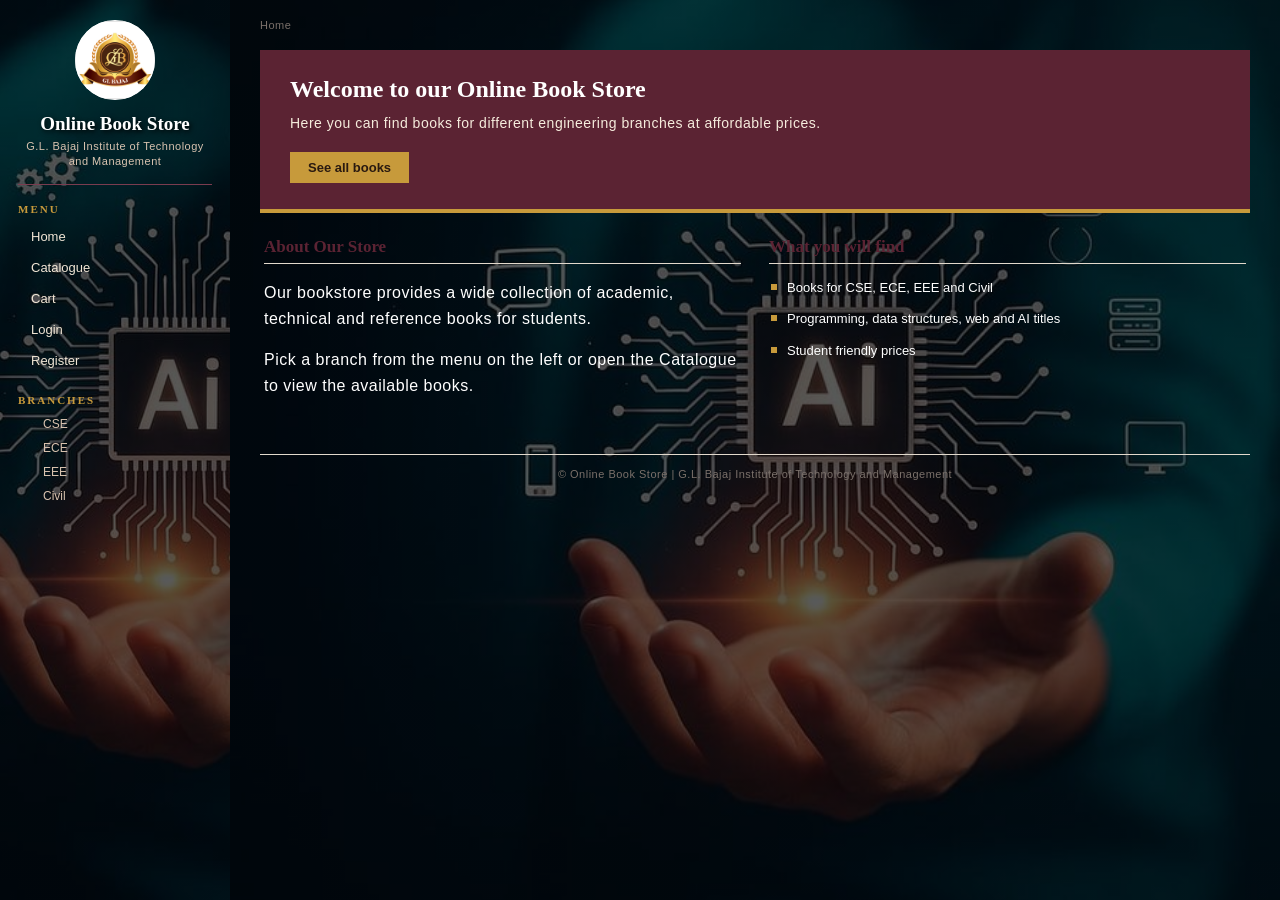
<file: index.html>
<!DOCTYPE html>
<html lang="en">
<head>
    <meta charset="UTF-8">
    <meta name="viewport" content="width=device-width, initial-scale=1.0">
    <title>Online Book Store</title>
    <style>
        html, body {
            margin: 0;
            height: 100%;
            background-color: #4a1c29;
        }

        .layout {
            display: grid;
            grid-template-columns: 230px 1fr;
            height: 100vh;
        }

        .layout iframe {
            display: block;
            width: 100%;
            height: 100%;
            border: 0;
        }
    </style>
</head>
<body>

    <div class="layout">

        <iframe src="side.html" name="side" title="Menu"></iframe>

        <iframe src="home.html" name="content" title="Content"></iframe>

    </div>

</body>
</html>
</file>
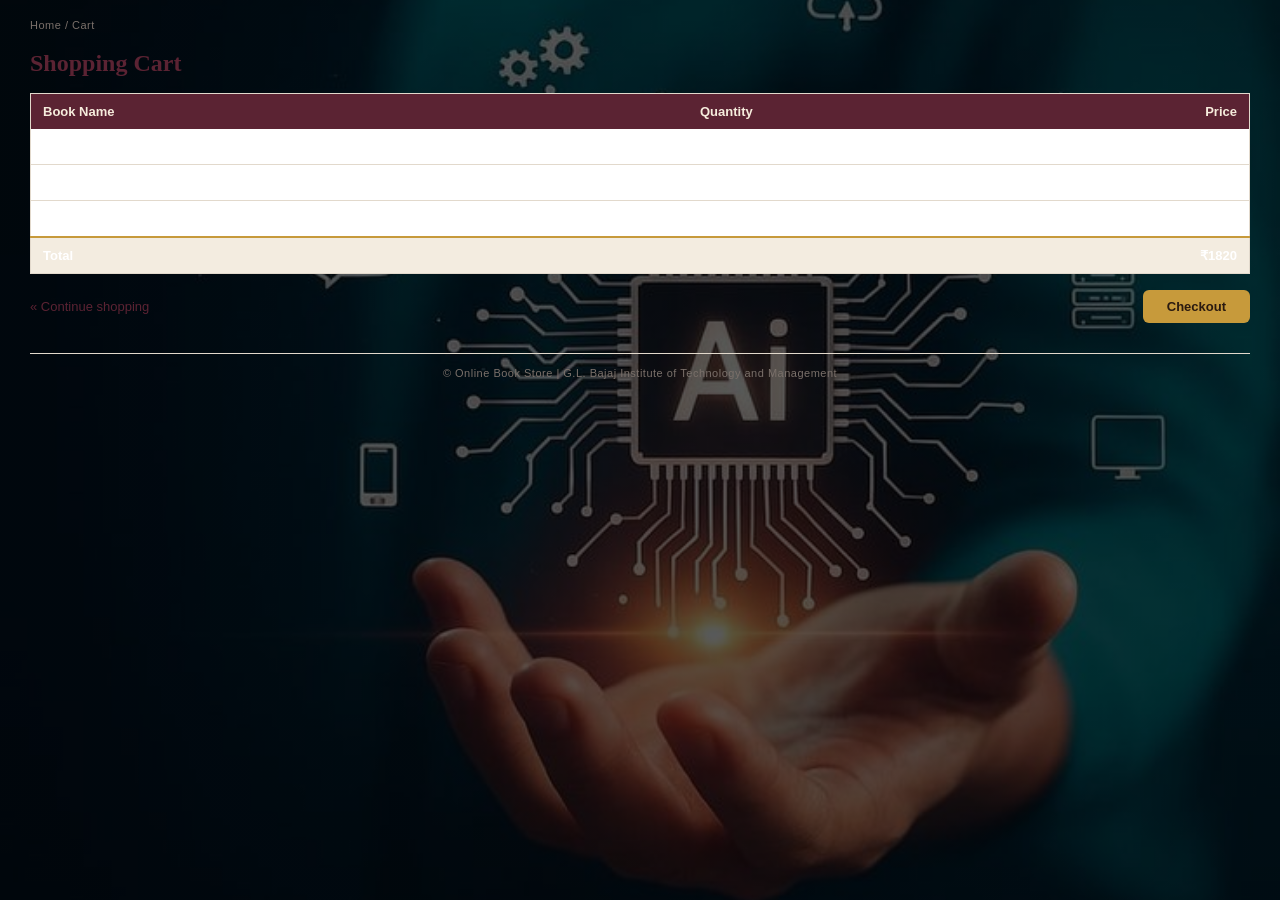
<file: cart.html>
<!DOCTYPE html>
<html lang="en">
<head>
    <meta charset="UTF-8">
    <meta name="viewport" content="width=device-width, initial-scale=1.0">
    <title>Cart</title>
    <link rel="stylesheet" href="style1.css">
</head>

<body class="main">

    <p class="crumb">Home / Cart</p>

    <h2 class="page-title">Shopping Cart</h2>

    <table class="cart">

        <tr>
            <th>Book Name</th>
            <th>Quantity</th>
            <th>Price</th>
        </tr>

        <tr>
            <td>Programming in C</td>
            <td>1</td>
            <td>₹450</td>
        </tr>

        <tr>
            <td>Data Structures</td>
            <td>1</td>
            <td>₹550</td>
        </tr>

        <tr>
            <td>HTML, CSS, JavaScript</td>
            <td>1</td>
            <td>₹820</td>
        </tr>

        <tr class="total">
            <td colspan="2">Total</td>
            <td>₹1820</td>
        </tr>

    </table>

    <div class="checkout">
        <a class="back" href="catalogue.html">&laquo; Continue shopping</a>
        <button>Checkout</button>
    </div>

    <p class="footer">&copy; Online Book Store | G.L. Bajaj Institute of Technology and Management</p>

</body>
</html>
</file>
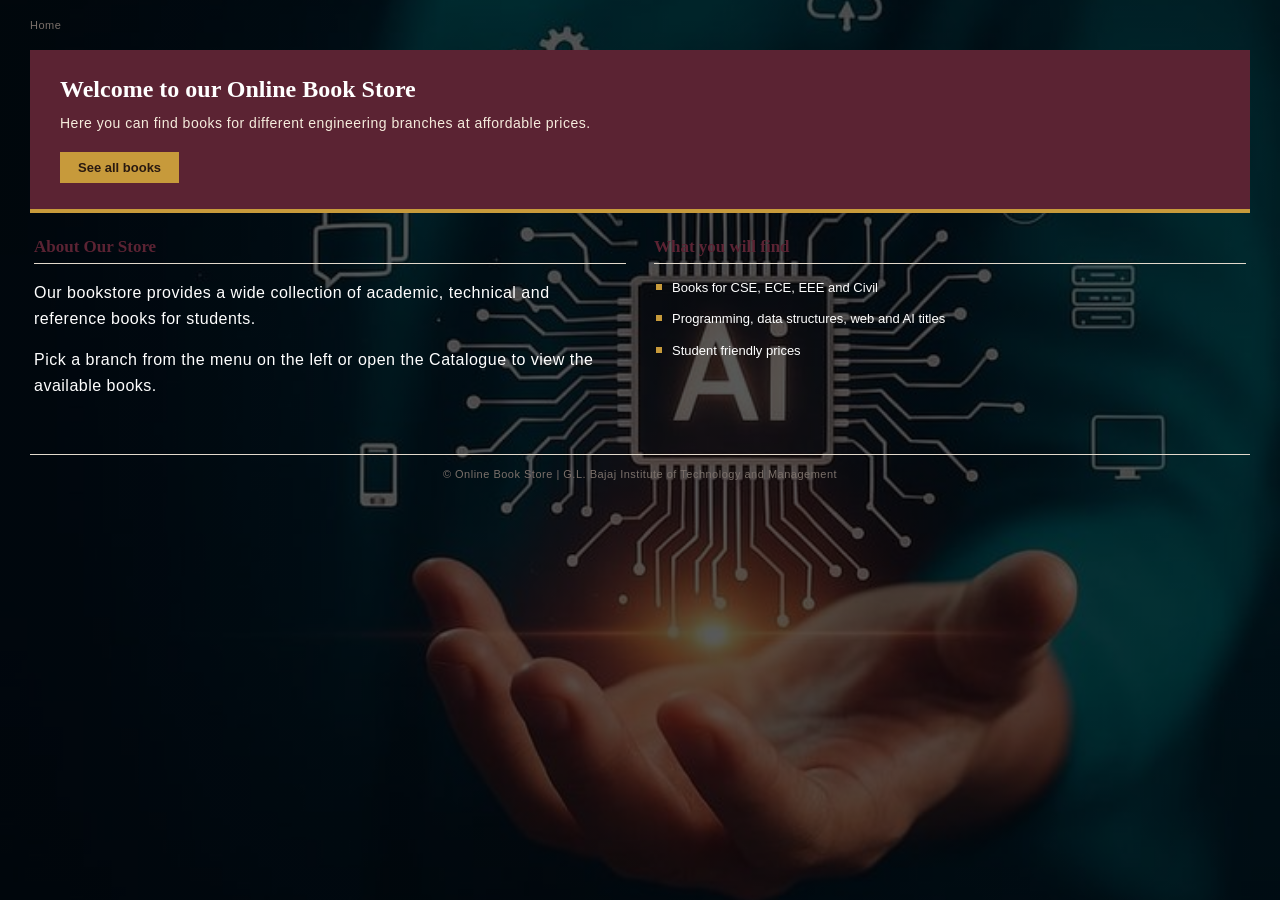
<file: home.html>
<!DOCTYPE html>
<html lang="en">
<head>
    <meta charset="UTF-8">
    <meta name="viewport" content="width=device-width, initial-scale=1.0">
    <title>Home</title>
    <link rel="stylesheet" href="style1.css">
</head>

<body class="main">

    <p class="crumb">Home</p>

    <div class="banner">
        <h2>Welcome to our Online Book Store</h2>
        <p>Here you can find books for different engineering branches at affordable prices.</p>
        <a class="btn" href="catalogue.html">See all books</a>
    </div>

    <div class="two-col">

        <div class="col">
            <h3>About Our Store</h3>
            <p>Our bookstore provides a wide collection of academic, technical and reference books for students.</p>
            <p>Pick a branch from the menu on the left or open the Catalogue to view the available books.</p>
        </div>

        <div class="col">
            <h3>What you will find</h3>
            <ul class="points">
                <li>Books for CSE, ECE, EEE and Civil</li>
                <li>Programming, data structures, web and AI titles</li>
                <li>Student friendly prices</li>
            </ul>
        </div>

    </div>

    <p class="footer">&copy; Online Book Store | G.L. Bajaj Institute of Technology and Management</p>

</body>
</html>
</file>
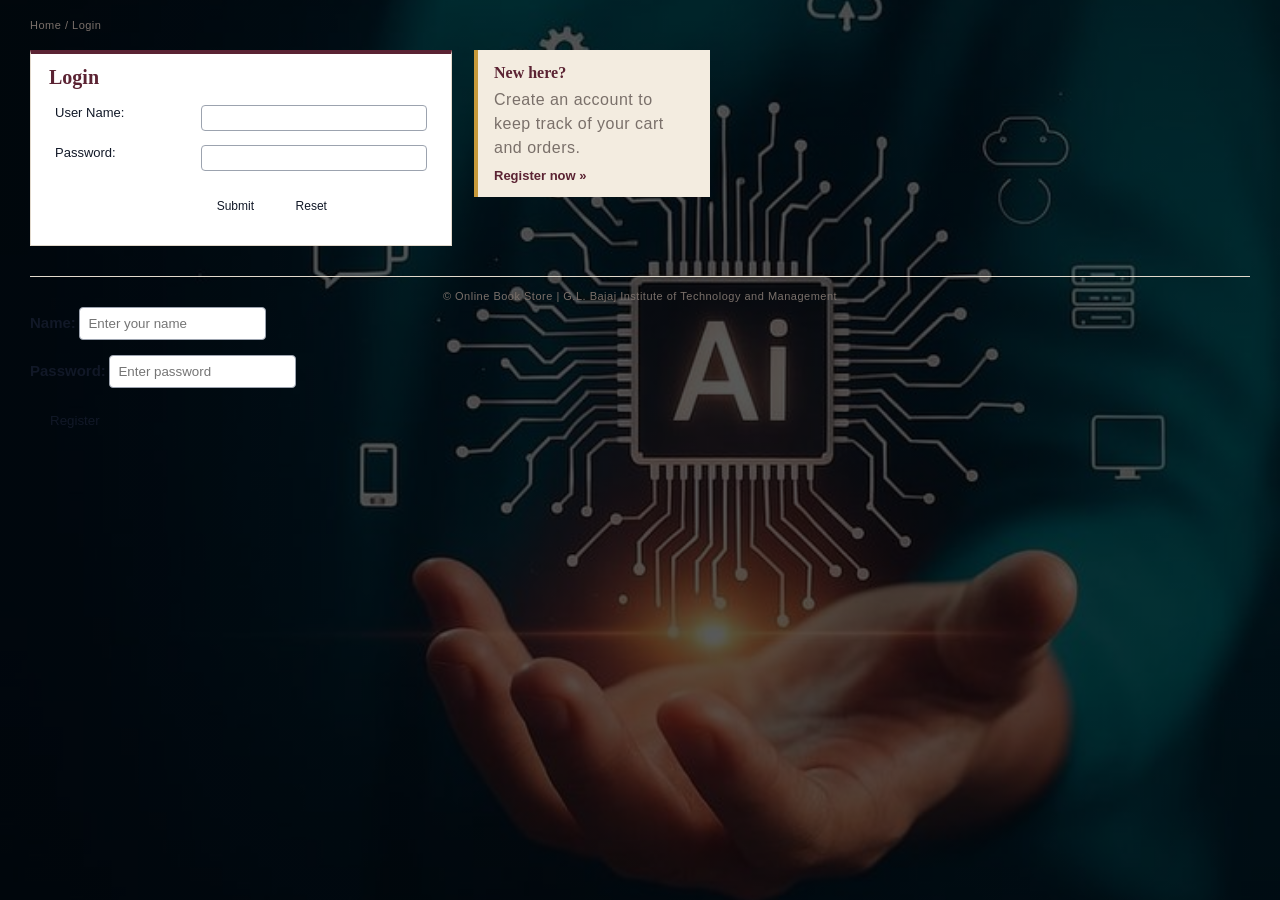
<file: login.html>
<!DOCTYPE html>
<html lang="en">
<head>
    <meta charset="UTF-8">
    <meta name="viewport" content="width=device-width, initial-scale=1.0">
    <title>Login</title>
    <link rel="stylesheet" href="style1.css">
</head>

<body class="main">

    <p class="crumb">Home / Login</p>

    <div class="auth">

        <div class="form-box">
            <h2>Login</h2>
            <form>
                <table>
                    <tr>
                        <td>User Name:</td>
                        <td><input type="text"></td>
                    </tr>
                    <tr>
                        <td>Password:</td>
                        <td><input type="password"></td>
                    </tr>
                    <tr>
                        <td></td>
                        <td>
                            <input type="submit" value="Submit">
                            <input type="reset" value="Reset">
                        </td>
                    </tr>
                </table>
            </form>
        </div>

        <div class="auth-note">
            <h3>New here?</h3>
            <p>Create an account to keep track of your cart and orders.</p>
            <a href="registration.html">Register now &raquo;</a>
        </div>

    </div>

    <p class="footer">&copy; Online Book Store | G.L. Bajaj Institute of Technology and Management</p>

</body>
</html>

<form onsubmit="return validateForm()">

    <label>Name:</label>
    <input type="text" id="name" placeholder="Enter your name">
    <br><br>

    <label>Password:</label>
    <input type="password" id="password" placeholder="Enter password">
    <br><br>

    <button type="submit">Register</button>

</form>

<script>
function validateForm() {
    let name = document.getElementById("name").value.trim();
    let password = document.getElementById("password").value;

    if (name === "") {
        alert("Please enter your name");
        return false;
    }

    if (password.length < 6) {
        alert("Password must contain at least 6 characters");
        return false;
    }

    alert("Registration successful!");
    return true;
}
</script>
<style>
  /* Make all labels, placeholder text, and credentials visible */
  label,
  form label,
  .form-group label,
  form span,
  form p {
    color: #111827 !important;            /* High-contrast dark charcoal */
    background-color: transparent !important; /* Removes any yellow highlight */
    font-weight: 600 !important;          /* Makes text clearly readable */
  }

  /* Fix input text so typed letters aren't washed out */
  input[type="text"],
  input[type="email"],
  input[type="password"] {
    color: #111827 !important;
    background-color: #ffffff !important;
  }
</style>
<style>
  /* Force all possible text containers in the form to appear dark */
  form,
  form *,
  .card *,
  table,
  tr,
  td,
  th {
    color: #111827 !important;
    background-color: transparent !important;
  }

  /* Keep input boxes white with visible borders */
  input[type="text"],
  input[type="password"],
  input[type="email"],
  select,
  textarea {
    background-color: #ffffff !important;
    color: #111827 !important;
    border: 1px solid #9ca3af !important;
  }
</style>
</file>
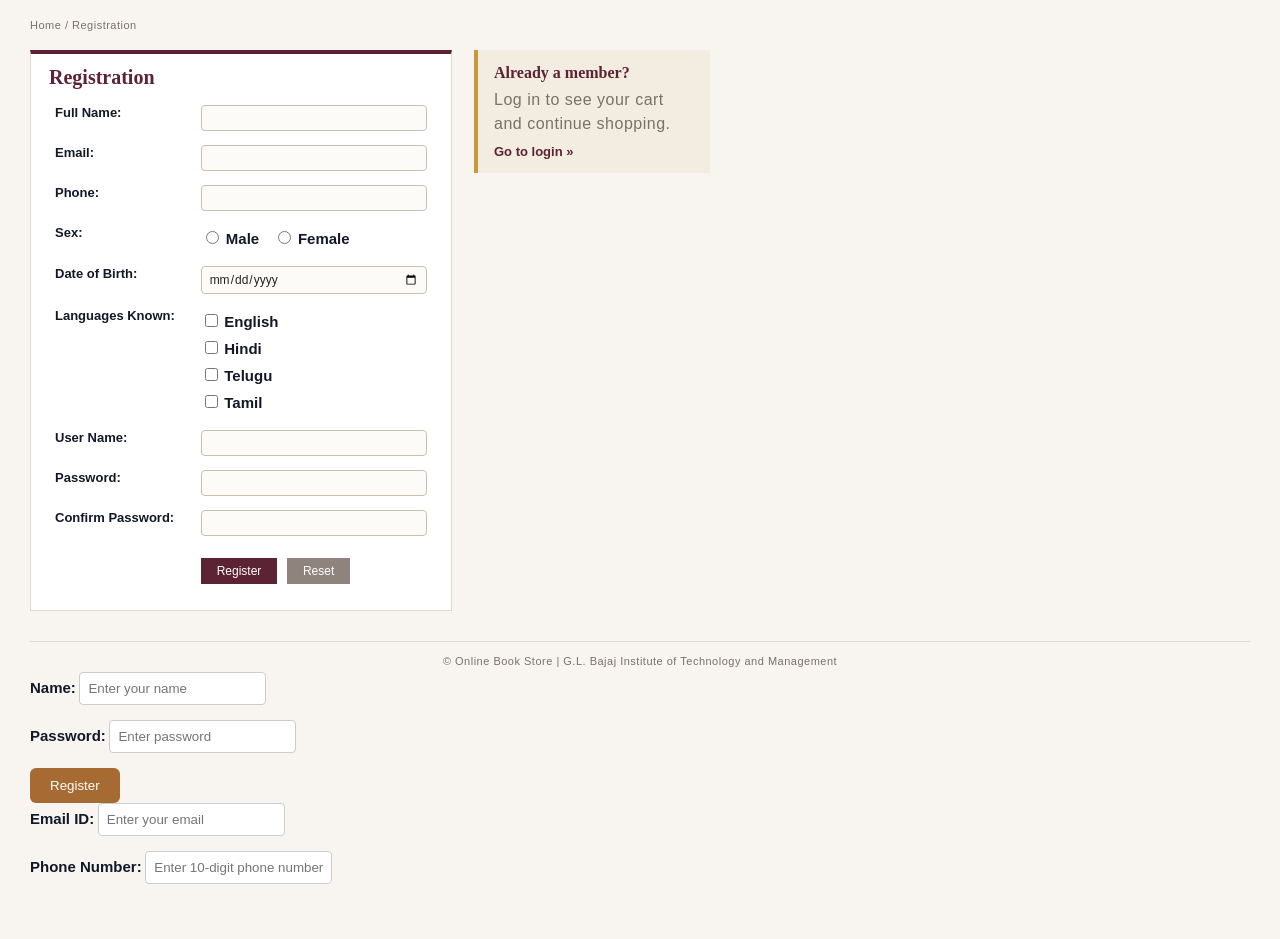
<file: registration.html>
<!DOCTYPE html>
<html lang="en">
<head>
    <meta charset="UTF-8">
    <meta name="viewport" content="width=device-width, initial-scale=1.0">
    <title>Registration</title>
    <link rel="stylesheet" href="style1.css">
</head>

<body class="main">

    <p class="crumb">Home / Registration</p>

    <div class="auth">

        <div class="form-box registration">

            <h2>Registration</h2>

            <form>

                <table>

                    <tr>
                        <td>Full Name:</td>
                        <td><input type="text"></td>
                    </tr>

                    <tr>
                        <td>Email:</td>
                        <td><input type="email"></td>
                    </tr>

                    <tr>
                        <td>Phone:</td>
                        <td><input type="text"></td>
                    </tr>

                    <tr>
                        <td>Sex:</td>
                        <td>
                            <label class="sex"><input type="radio" name="sex" value="Male"> Male</label>
                            <label class="sex"><input type="radio" name="sex" value="Female"> Female</label>
                        </td>
                    </tr>

                    <tr>
                        <td>Date of Birth:</td>
                        <td><input type="date"></td>
                    </tr>

                    <tr>
                        <td>Languages Known:</td>
                        <td>
                            <input type="checkbox" id="eng" name="lang" value="English">
                            <label for="eng">English</label>
                            <br>
                            <input type="checkbox" id="hin" name="lang" value="Hindi">
                            <label for="hin">Hindi</label>
                            <br>
                            <input type="checkbox" id="tel" name="lang" value="Telugu">
                            <label for="tel">Telugu</label>
                            <br>
                            <input type="checkbox" id="tam" name="lang" value="Tamil">
                            <label for="tam">Tamil</label>
                        </td>
                    </tr>

                    <tr>
                        <td>User Name:</td>
                        <td><input type="text"></td>
                    </tr>

                    <tr>
                        <td>Password:</td>
                        <td><input type="password"></td>
                    </tr>

                    <tr>
                        <td>Confirm Password:</td>
                        <td><input type="password"></td>
                    </tr>

                    <tr>
                        <td></td>
                        <td>
                            <input type="submit" value="Register">
                            <input type="reset" value="Reset">
                        </td>
                    </tr>

                </table>

            </form>

        </div>

        <div class="auth-note">
            <h3>Already a member?</h3>
            <p>Log in to see your cart and continue shopping.</p>
            <a href="login.html">Go to login &raquo;</a>
        </div>

    </div>

    <p class="footer">&copy; Online Book Store | G.L. Bajaj Institute of Technology and Management</p>

</body>
</html>

<form onsubmit="return validateForm()">

    <label>Name:</label>
    <input type="text" id="name" placeholder="Enter your name">
    <br><br>

    <label>Password:</label>
    <input type="password" id="password" placeholder="Enter password">
    <br><br>

    <button type="submit">Register</button>

</form>

<script>
function validateForm() {
    let name = document.getElementById("name").value.trim();
    let password = document.getElementById("password").value;

    if (name === "") {
        alert("Please enter your name");
        return false;
    }

    if (password.length < 6) {
        alert("Password must contain at least 6 characters");
        return false;
    }

    alert("Registration successful!");
    return true;
}
</script>


<label>Email ID:</label>
<input type="text" id="email" placeholder="Enter your email">
<br><br>

<label>Phone Number:</label>
<input type="text" id="phone" placeholder="Enter 10-digit phone number">
<br><br>
<style>
  /* Fix visibility for all labels and form text */
  label, 
  .form-group label,
  form td,
  form span {
    color: #111827 !important;   /* Solid dark gray/black */
    background-color: transparent !important; /* Removes yellow background highlight */
    font-weight: 600 !important;
  }
</style>
<!-- Form inputs above -->
<br><br>

<style>
  /* Fix visibility for all labels and form text */
  label,
  .form-group label,
  form td,
  form span {
    color: #111827 !important;
    background-color: transparent !important;
    font-weight: 600 !important;
  }

  /* =========================================================
     1. CSS Background Repetition in Bookstore Layout
     ========================================================= */
  body {
    background-image: url('https://www.transparenttextures.com/patterns/notebook.png');
    background-repeat: repeat;
    background-color: #f7f5f0;
    font-family: -apple-system, BlinkMacSystemFont, "Segoe UI", Roboto, sans-serif;
    margin: 0;
    padding: 0;
  }

  .book-shelf-divider {
    width: 100%;
    height: 12px;
    background-image: url('data:image/svg+xml;utf8,<svg xmlns="http://www.w3.org/2000/svg" width="16" height="12"><rect width="14" height="12" fill="%23800020"/><rect x="14" width="2" height="12" fill="%235a0016"/></svg>');
    background-repeat: repeat-x;
  }

  .bookstore-hero {
    background-image: url('https://images.unsplash.com/photo-1524995997946-a1c2e315a42f?auto=format&fit=crop&w=1200&q=80');
    background-repeat: no-repeat;
    background-size: cover;
    background-position: center;
    padding: 50px 20px;
    color: #ffffff;
    text-align: center;
  }

  /* =========================================================
     2. Link States (LVHA Rule)
     ========================================================= */
  nav a:link,
  .book-card a:link {
    color: #800020;
    text-decoration: none;
    font-weight: 600;
    transition: all 0.2s ease-in-out;
  }

  nav a:visited,
  .book-card a:visited {
    color: #4b1d3f;
  }

  nav a:hover,
  .book-card a:hover {
    color: #c9184a;
    text-decoration: underline;
    text-underline-offset: 4px;
  }

  nav a:active,
  .book-card a:active {
    color: #ff758f;
    transform: scale(0.98);
  }
</style>
</file>
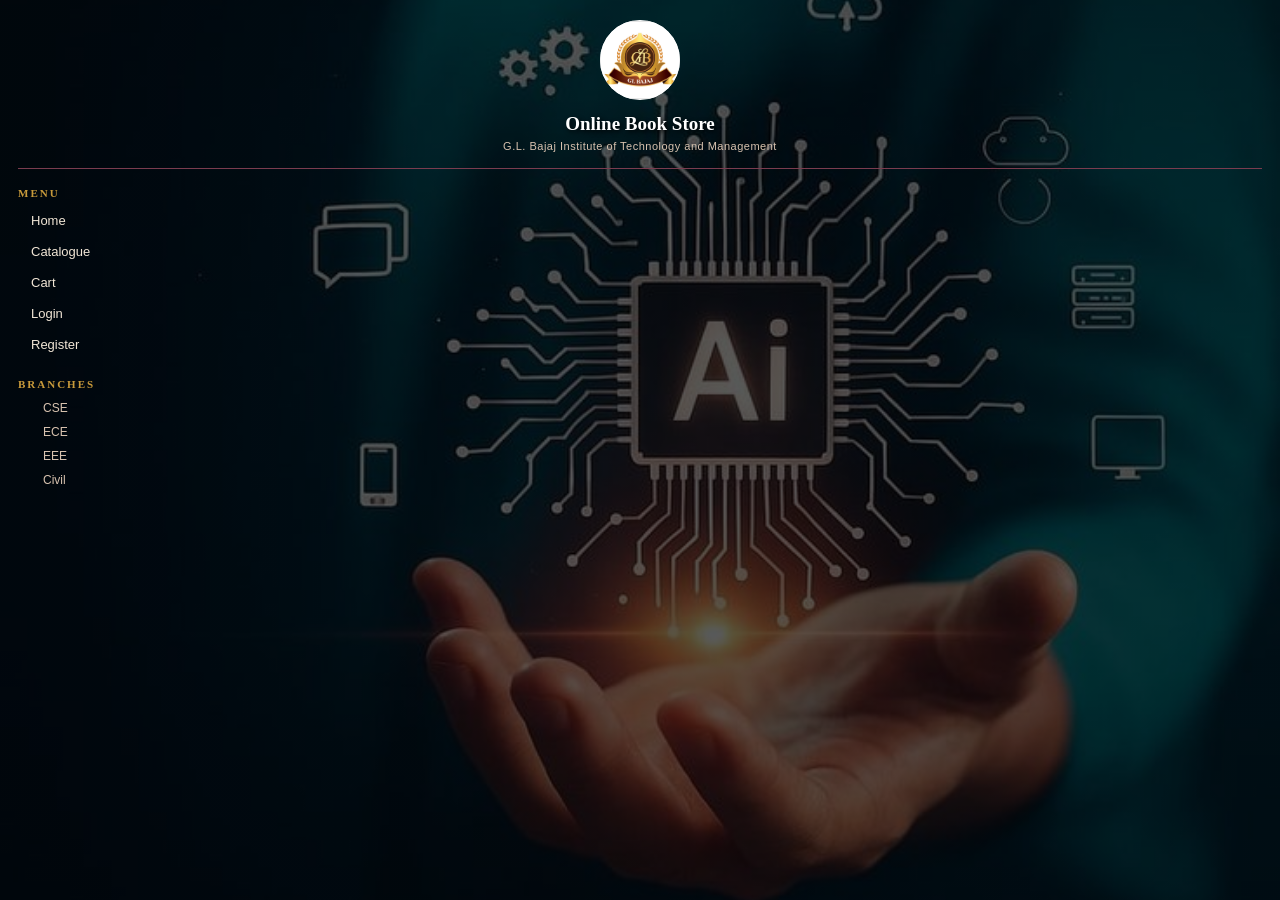
<file: side.html>
<!DOCTYPE html>
<html lang="en">
<head>
    <meta charset="UTF-8">
    <meta name="viewport" content="width=device-width, initial-scale=1.0">
    <title>Menu</title>
    <link rel="stylesheet" href="style1.css">
</head>
<body class="side">

    <div class="brand">
        <img src="logo.jpg" alt="GL Bajaj Logo">
        <h1>Online Book Store</h1>
        <p>G.L. Bajaj Institute of Technology and Management</p>
    </div>

    <h3>Menu</h3>
    <a href="home.html" target="content">Home</a>
    <a href="catalogue.html" target="content">Catalogue</a>
    <a href="cart.html" target="content">Cart</a>
    <a href="login.html" target="content">Login</a>
    <a href="registration.html" target="content">Register</a>

    <h3>Branches</h3>
    <a href="catalogue.html" target="content" class="small">CSE</a>
    <a href="catalogue.html" target="content" class="small">ECE</a>
    <a href="catalogue.html" target="content" class="small">EEE</a>
    <a href="catalogue.html" target="content" class="small">Civil</a>

</body>
</html>
</file>
<file: style1.css>
/* Colours used on the whole site */
:root {
    --maroon: #5b2333;
    --maroon-dark: #4a1c29;
    --gold: #c79a3b;
    --gold-dark: #a87f26;
    --bg: #f8f5f0;
    --paper: #ffffff;
    --line: #e2d9cc;
    --ink: #2f2a28;
    --soft: #7a706a;
}

body {
    margin: 0;
    font-family: Tahoma, Verdana, sans-serif;
    font-size: 13px;
    color: var(--ink);
}

h1, h2, h3, h4 {
    font-family: Georgia, "Times New Roman", serif;
}

/* ---------- Sidebar (left) ---------- */

.side {
    box-sizing: border-box;
    min-height: 100vh;
    padding: 20px 18px;
    background-color: var(--maroon-dark);
    color: #f1e6d6;
}

.brand {
    text-align: center;
    padding-bottom: 14px;
    border-bottom: 1px solid #7a3c4f;
}

.brand img {
    width: 80px;
    height: 80px;
    object-fit: contain;
    background-color: #fff;
    border-radius: 50%;
}

.brand h1 {
    margin: 10px 0 4px;
    font-size: 19px;
    color: #fff;
}

.brand p {
    margin: 0;
    font-size: 11px;
    line-height: 1.4;
    color: #d8c3b0;
}

.side h3 {
    margin: 18px 0 6px;
    font-size: 11px;
    letter-spacing: 2px;
    text-transform: uppercase;
    color: var(--gold);
}

.side a {
    display: block;
    padding: 8px 10px;
    color: #f1e6d6;
    text-decoration: none;
    border-left: 3px solid transparent;
}

.side a:hover {
    background-color: var(--maroon);
    border-left-color: var(--gold);
    color: #fff;
}

.side a.small {
    padding: 5px 10px 5px 22px;
    font-size: 12px;
    color: #d8c3b0;
}

/* ---------- Main area ---------- */

.main {
    box-sizing: border-box;
    min-height: 100vh;
    background-color: var(--bg);
    padding: 16px 30px 10px;
}

.crumb {
    margin: 0 0 14px;
    font-size: 11px;
    color: var(--soft);
}

.page-title {
    margin: 0 0 16px;
    font-size: 24px;
    color: var(--maroon);
}

.banner {
    padding: 26px 30px;
    background-color: var(--maroon);
    color: #f6ecdd;
    border-bottom: 4px solid var(--gold);
}

.banner h2 {
    margin: 0 0 8px;
    font-size: 24px;
    color: #fff;
}

.banner p {
    margin: 0 0 16px;
    font-size: 14px;
}

.btn {
    display: inline-block;
    padding: 8px 18px;
    background-color: var(--gold);
    color: #2a1a10;
    font-weight: bold;
    text-decoration: none;
}

.btn:hover {
    background-color: var(--gold-dark);
}

.two-col {
    display: flex;
    gap: 20px;
    margin-top: 20px;
}

.col {
    flex: 1;
    padding: 4px 4px 10px;
}

.col h3 {
    margin: 0 0 8px;
    padding-bottom: 6px;
    font-size: 17px;
    color: var(--maroon);
    border-bottom: 1px solid var(--line);
}

.col p {
    line-height: 1.6;
}

.points {
    margin: 0;
    padding-left: 0;
    list-style: none;
}

.points li {
    position: relative;
    padding: 6px 0 6px 18px;
    line-height: 1.5;
}

.points li::before {
    content: "";
    position: absolute;
    left: 2px;
    top: 12px;
    width: 6px;
    height: 6px;
    background-color: var(--gold);
}

.footer {
    margin: 30px 0 0;
    padding-top: 10px;
    text-align: center;
    font-size: 11px;
    color: var(--soft);
    border-top: 1px solid var(--line);
}

/* ---------- Catalogue (list rows) ---------- */

.book-row {
    display: flex;
    align-items: center;
    gap: 18px;
    margin-bottom: 12px;
    padding: 12px 16px;
    background-color: var(--paper);
    border: 1px solid var(--line);
    border-left: 4px solid var(--gold);
}

.book-row:hover {
    border-left-color: var(--maroon);
}

.book-row img {
    width: 56px;
    height: 72px;
    object-fit: cover;
}

.book-row .info {
    flex: 1;
}

.book-row h4 {
    margin: 0 0 4px;
    font-size: 16px;
    color: var(--maroon);
}

.book-row .info p {
    margin: 2px 0;
    color: var(--soft);
}

.book-row .info .pub {
    font-size: 12px;
}

.buy {
    text-align: right;
}

.buy .price {
    margin: 0 0 6px;
    font-size: 17px;
    font-weight: bold;
    color: var(--ink);
}

.buy button {
    padding: 6px 14px;
    font-family: inherit;
    font-size: 12px;
    color: #fff;
    background-color: var(--maroon);
    border: none;
    cursor: pointer;
}

.buy button:hover {
    background-color: var(--maroon-dark);
}

/* ---------- Cart ---------- */

.cart {
    width: 100%;
    margin-bottom: 16px;
    border-collapse: collapse;
    background-color: var(--paper);
    border: 1px solid var(--line);
}

.cart th {
    padding: 10px 12px;
    text-align: left;
    color: #f6ecdd;
    background-color: var(--maroon);
}

.cart td {
    padding: 10px 12px;
    border-bottom: 1px solid var(--line);
}

.cart th:last-child,
.cart td:last-child {
    text-align: right;
}

.cart .total td {
    font-weight: bold;
    background-color: #f3ece0;
    border-top: 2px solid var(--gold);
}

.checkout {
    display: flex;
    align-items: center;
    justify-content: space-between;
}

.checkout .back {
    color: var(--maroon);
    text-decoration: none;
}

.checkout .back:hover {
    text-decoration: underline;
}

.checkout button {
    padding: 9px 24px;
    font-family: inherit;
    font-size: 13px;
    font-weight: bold;
    color: #2a1a10;
    background-color: var(--gold);
    border: none;
    cursor: pointer;
}

.checkout button:hover {
    background-color: var(--gold-dark);
}

/* ---------- Login and registration ---------- */

.auth {
    display: flex;
    gap: 22px;
    align-items: flex-start;
}

.form-box {
    flex: 1;
    max-width: 420px;
    background-color: var(--paper);
    border: 1px solid var(--line);
    border-top: 4px solid var(--maroon);
}

.form-box h2 {
    margin: 0;
    padding: 12px 18px 0;
    font-size: 20px;
    color: var(--maroon);
}

.form-box form {
    padding: 8px 18px 18px;
}

.form-box table {
    width: 100%;
}

.form-box td {
    padding: 6px 4px;
    vertical-align: top;
}

.form-box td:first-child {
    width: 38%;
}

.form-box input[type="text"],
.form-box input[type="email"],
.form-box input[type="password"],
.form-box input[type="date"] {
    box-sizing: border-box;
    width: 100%;
    padding: 5px 7px;
    font-family: inherit;
    font-size: 12px;
    border: 1px solid #cdbfae;
    background-color: #fdfbf8;
}

.form-box input:focus {
    outline: 2px solid #e6d3a4;
    border-color: var(--gold-dark);
}

.form-box .sex {
    margin-right: 10px;
}

.form-box input[type="submit"],
.form-box input[type="reset"] {
    margin: 8px 6px 0 0;
    padding: 6px 16px;
    font-family: inherit;
    font-size: 12px;
    color: #fff;
    background-color: var(--maroon);
    border: none;
    cursor: pointer;
}

.form-box input[type="reset"] {
    background-color: #8f847d;
}

.form-box input[type="submit"]:hover {
    background-color: var(--maroon-dark);
}

.form-box input[type="reset"]:hover {
    background-color: #6f655f;
}

.auth-note {
    width: 200px;
    padding: 14px 16px;
    background-color: #f3ece0;
    border-left: 4px solid var(--gold);
}

.auth-note h3 {
    margin: 0 0 6px;
    font-size: 16px;
    color: var(--maroon);
}

.auth-note p {
    margin: 0 0 8px;
    line-height: 1.5;
    color: var(--soft);
}

.auth-note a {
    color: var(--maroon);
    font-weight: bold;
    text-decoration: none;
}

.auth-note a:hover {
    text-decoration: underline;
}

@import url('https://fonts.googleapis.com/css2?family=Poppins:wght@400;600;700&family=Playfair+Display:wght@700&display=swap');

body {
    font-family: 'Poppins', sans-serif;
    margin: 0;
    color: white;
    background: linear-gradient(
        rgba(0, 0, 0, 0.65),
        rgba(0, 0, 0, 0.65)
    ), url('ai.jpeg') center/cover fixed no-repeat;
}

h1 {
    font-family: 'Playfair Display', serif;
    font-size: 40px;
    font-weight: 700;
    text-align: center;
    color: #f5c66b;
    text-shadow: 2px 2px 5px black;
}

h2, h3 {
    font-family: 'Playfair Display', serif;
    color: #f5c66b;
}

p {
    font-size: 16px;
    line-height: 1.8;
    letter-spacing: 0.5px;
}

a {
    color: #ffd98e;
    text-decoration: none;
}

a:hover {
    color: white;
    text-decoration: underline;
}

button {
    background: #a66b32;
    color: white;
    padding: 10px 20px;
    border: none;
    border-radius: 6px;
    cursor: pointer;
}

button:hover {
    background: #70451f;
}


label {
    background: transparent;
    color: #222;
    font-family: 'Poppins', sans-serif;
    font-size: 15px;
    font-weight: 500;
}


::selection {
    background: #f5c66b;
    color: #222;
}


input[type="text"],
input[type="email"],
input[type="password"],
input[type="tel"],
input[type="date"] {
    background-color: #fff;
    color: #222;
    border: 1px solid #ccc;
    border-radius: 4px;
    padding: 8px;
    box-sizing: border-box;
}


h1, h2 {
    font-family: 'Playfair Display', serif;
}


label {
    line-height: 1.8;
}
body {
    outline: 5px solid red !important;
}
</file>
